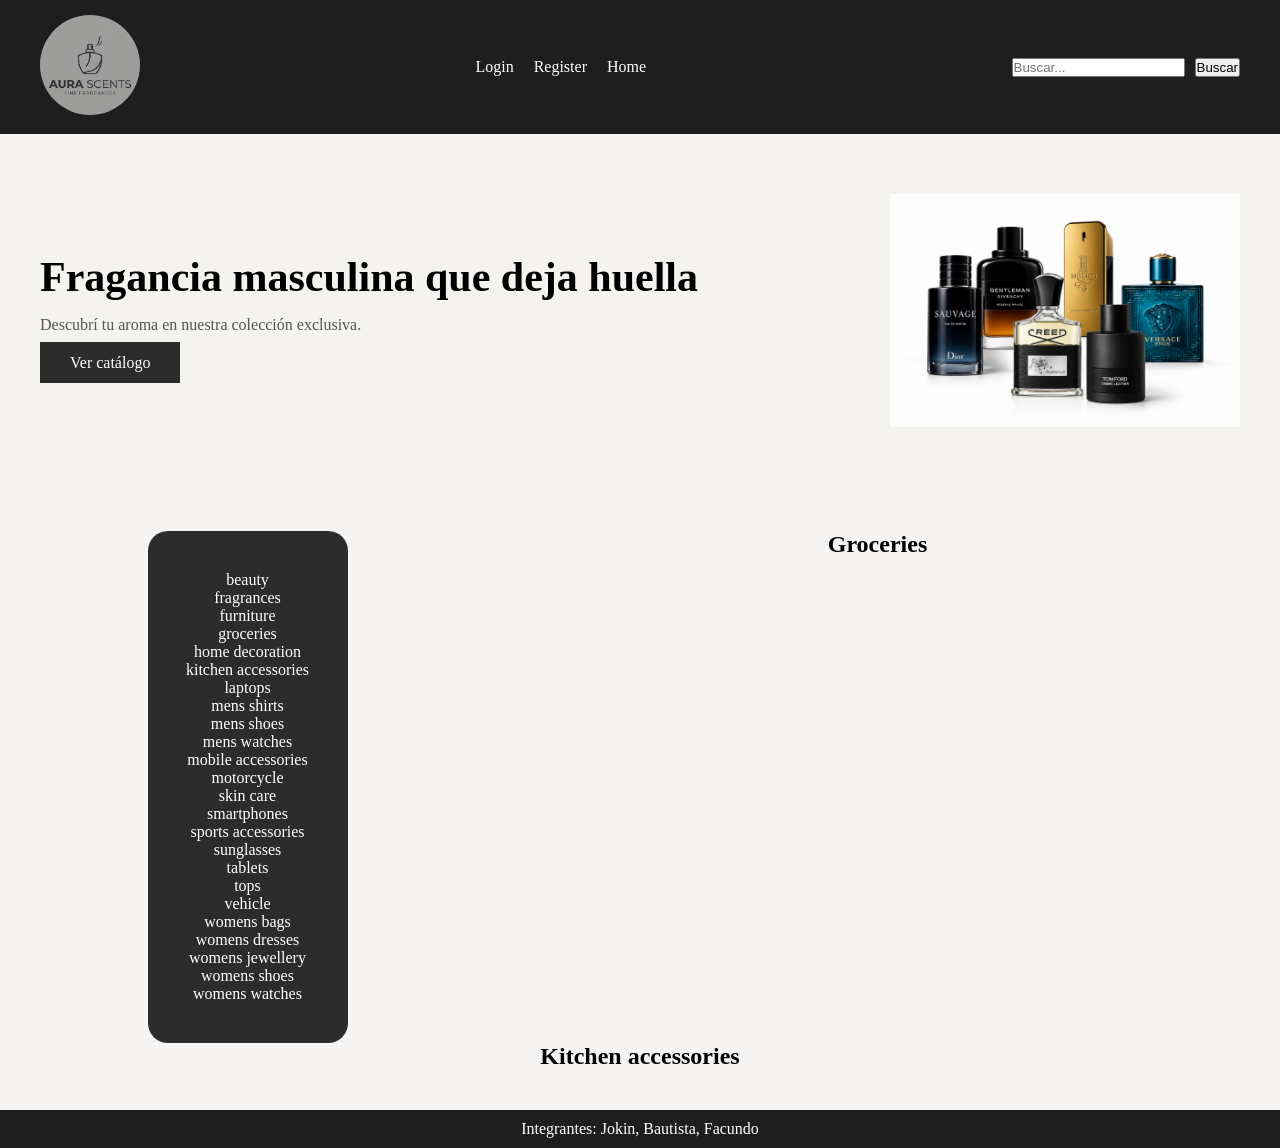
<file: index.html>
<!DOCTYPE html>
<html lang="en">
<head>
    <meta charset="UTF-8">
    <title>Catálogo de Perfumes</title>
    <link rel="stylesheet" href="./css/style.css">
    <meta name="viewport" content="width=device-width, initial-scale=1.0">
</head>


<body>
    

<header>
    
    <a href="./index.html" class="logo">
      <img src="./img/logo.png" alt="logo" class="imgLogo">    
    </a>
        
        
    <nav class="login-register">
      <a class="login" href="./login.html">Login</a> 
      <a class="register" href="./register.html">Register</a>
      <a class="home" href="./index.html">Home</a>
           <p class="saludo"></p>
              <a class="logout" href="#">logout</a>
    </nav>

<form action="./search-results.html" method="get" class="buscador">
      <input type="text" name="search" placeholder="Buscar...">
      <button type="submit">Buscar</button>
    </form>
</header>


  <section class="padre">
    <div class="hijotexto">
      <h1>Fragancia masculina que deja huella</h1>
      <p>Descubrí tu aroma en nuestra colección exclusiva.</p>
      <a href="./category.html?categoria=fragrances" class="boton">Ver catálogo</a>
    </div>
    <div class="hero-imagen">
      <img src="./img/deco.png" alt="Perfume destacado">
    </div>
  </section>


<main class="layoutPagina">
  
<aside class="sideNav franja">
    <nav class="categorias">
        <ul>
      <li><a href="./category.html?categoria=beauty">beauty</a></li>
      <li><a href="./category.html?categoria=fragrances">fragrances</a></li>
      <li><a href="./category.html?categoria=furniture">furniture</a></li>
      <li><a href="./category.html?categoria=groceries">groceries</a></li>
      <li><a href="./category.html?categoria=home-decoration">home decoration</a></li>
      <li><a href="./category.html?categoria=kitchen-accessories">kitchen accessories</a></li>
      <li><a href="./category.html?categoria=laptops">laptops</a></li>
      <li><a href="./category.html?categoria=mens-shirts">mens shirts</a></li>
      <li><a href="./category.html?categoria=mens-shoes">mens shoes</a></li>
      <li><a href="./category.html?categoria=mens-watches">mens watches</a></li>
      <li><a href="./category.html?categoria=mobile-accessories">mobile accessories</a></li>
      <li><a href="./category.html?categoria=motorcycle">motorcycle</a></li>
      <li><a href="./category.html?categoria=skin-care">skin care</a></li>
      <li><a href="./category.html?categoria=smartphones">smartphones</a></li>
      <li><a href="./category.html?categoria=sports-accessories">sports accessories</a></li>
      <li><a href="./category.html?categoria=sunglasses">sunglasses</a></li>
      <li><a href="./category.html?categoria=tablets">tablets</a></li>
      <li><a href="./category.html?categoria=tops">tops</a></li>
      <li><a href="./category.html?categoria=vehicle">vehicle</a></li>
      <li><a href="./category.html?categoria=womens-bags">womens bags</a></li>
      <li><a href="./category.html?categoria=womens-dresses">womens dresses</a></li>
      <li><a href="./category.html?categoria=womens-jewellery">womens jewellery</a></li>
      <li><a href="./category.html?categoria=womens-shoes">womens shoes</a></li>
      <li><a href="./category.html?categoria=womens-watches">womens watches</a></li>
    </ul>
    </nav>
</aside>


  <section class="columnaTitulo">
    <h2 class="productos-aleatorios">Groceries</h2>
    <section class="productos-random"></section>
  </section>

      

  <section class="columnaTitulo">
    <h2 class="masvendido">Kitchen accessories</h2>
    <section class="mas-vendidos"></section>
  </section>
     
</main>

<footer>
  <p> Integrantes: Jokin, Bautista, Facundo</p>
</footer>





<script src="./js/saludo.js"></script>
<script src="./js/logout.js"></script>
<script src="./js/buscador.js"></script>
<script src="./js/index.js"></script>
</body>
</html>
</file>
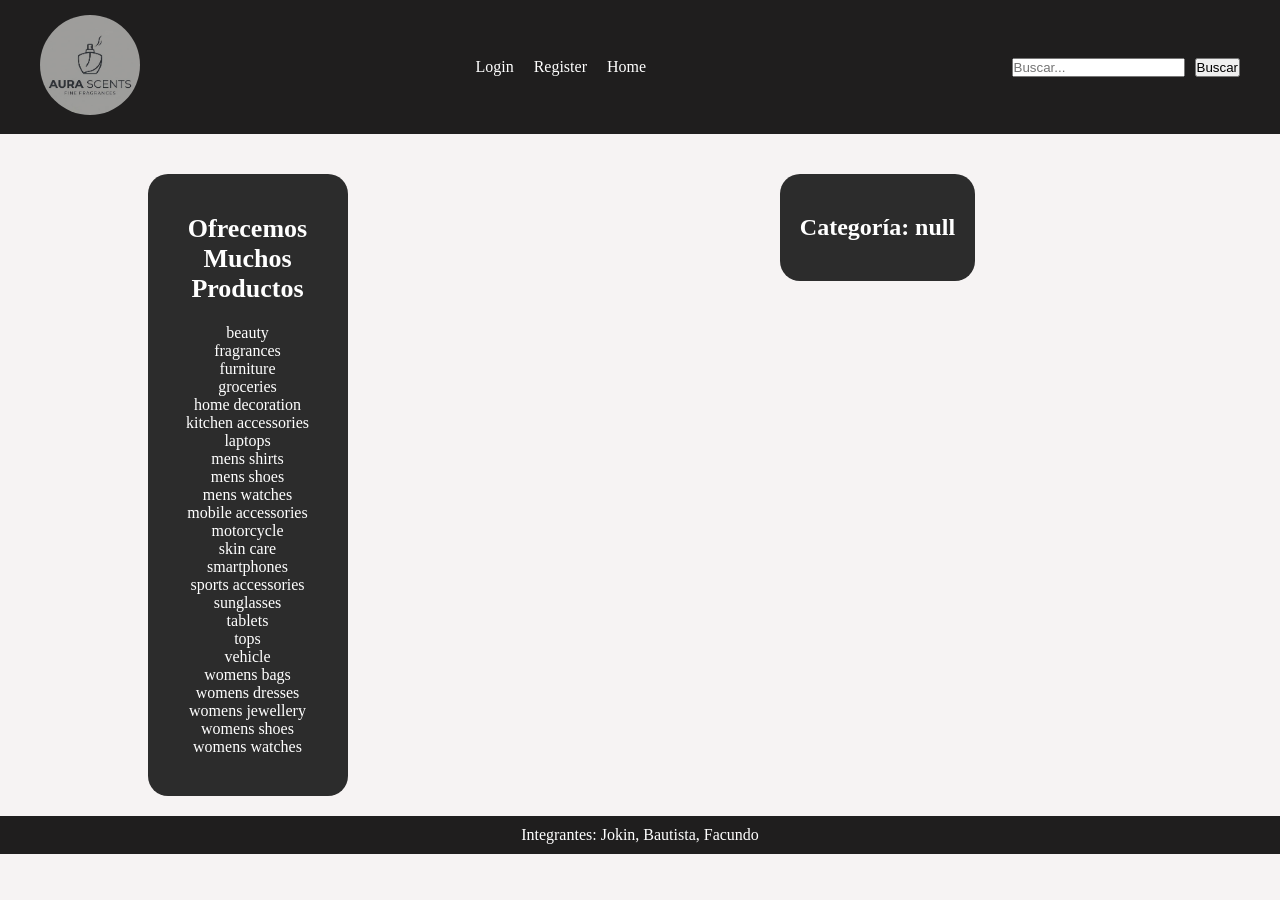
<file: category.html>
<!DOCTYPE html>
<html lang="en">
<head>
    <meta charset="UTF-8">
    <title>Categorías</title>
    <link rel="stylesheet" href="./css/style.css">
    <meta name="viewport" content="width=device-width, initial-scale=1.0">
</head> 
<body>
    <header>
      
    
      <a href="./index.html" class="logo">
        <img src="./img/logo.png" alt="logo" class="imgLogo">    
      </a>
    
      
      <nav class="login-register">
          <a class="login" href="./login.html">Login</a> 
          <a class="register" href="./register.html">Register</a>
          <a class="home" href="./index.html">Home</a>
              <p class="saludo"></p>
              <a class="logout" href="#">logout</a>
      </nav>

<form action="./search-results.html" method="get" class="buscador">
        <input type="text" name="search" placeholder="Buscar...">
        <button type="submit">Buscar</button>
      </form>
    </header>

    <main class="layoutPagina">
      <aside class="sideNav franja">
  <h2>Ofrecemos Muchos Productos</h2>
  <nav class="categorias">
        <ul>
      <li><a href="./category.html?categoria=beauty">beauty</a></li>
      <li><a href="./category.html?categoria=fragrances">fragrances</a></li>
      <li><a href="./category.html?categoria=furniture">furniture</a></li>
      <li><a href="./category.html?categoria=groceries">groceries</a></li>
      <li><a href="./category.html?categoria=home-decoration">home decoration</a></li>
      <li><a href="./category.html?categoria=kitchen-accessories">kitchen accessories</a></li>
      <li><a href="./category.html?categoria=laptops">laptops</a></li>
      <li><a href="./category.html?categoria=mens-shirts">mens shirts</a></li>
      <li><a href="./category.html?categoria=mens-shoes">mens shoes</a></li>
      <li><a href="./category.html?categoria=mens-watches">mens watches</a></li>
      <li><a href="./category.html?categoria=mobile-accessories">mobile accessories</a></li>
      <li><a href="./category.html?categoria=motorcycle">motorcycle</a></li>
      <li><a href="./category.html?categoria=skin-care">skin care</a></li>
      <li><a href="./category.html?categoria=smartphones">smartphones</a></li>
      <li><a href="./category.html?categoria=sports-accessories">sports accessories</a></li>
      <li><a href="./category.html?categoria=sunglasses">sunglasses</a></li>
      <li><a href="./category.html?categoria=tablets">tablets</a></li>
      <li><a href="./category.html?categoria=tops">tops</a></li>
      <li><a href="./category.html?categoria=vehicle">vehicle</a></li>
      <li><a href="./category.html?categoria=womens-bags">womens bags</a></li>
      <li><a href="./category.html?categoria=womens-dresses">womens dresses</a></li>
      <li><a href="./category.html?categoria=womens-jewellery">womens jewellery</a></li>
      <li><a href="./category.html?categoria=womens-shoes">womens shoes</a></li>
      <li><a href="./category.html?categoria=womens-watches">womens watches</a></li>
    </ul>
  </nav>
</aside>

<section class="columnaTitulo">
      <h1 class="franja titulo-categoria"></h1>
      <section class="productos-random"></section>
</section>

    </main>

  <footer>
    <p> Integrantes: Jokin, Bautista, Facundo</p>
  </footer>



<script src="./js/category.js"></script>
<script src="./js/saludo.js"></script>
<script src="./js/logout.js"></script>
<script src="./js/buscador.js"></script>

</body>
</html>
</file>
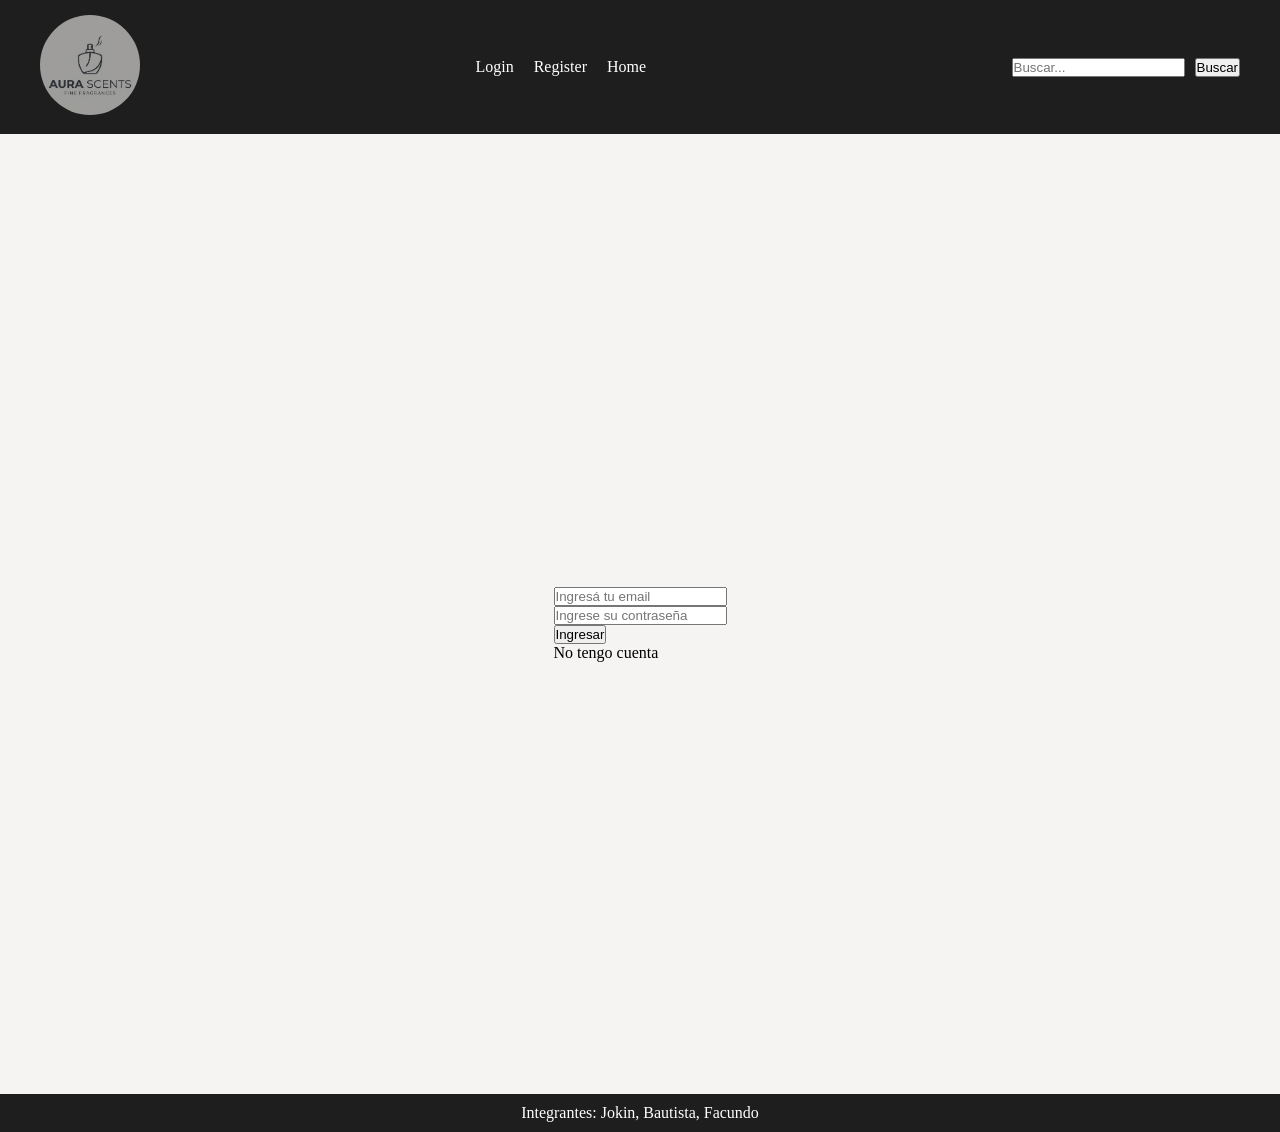
<file: login.html>
<!DOCTYPE html>
<html lang="en">
<head>
    <meta charset="UTF-8">
    <title>Login</title>
    <link rel="stylesheet" href="./css/style.css">
    <meta name="viewport" content="width=device-width, initial-scale=1.0">
</head> 

<body>
     <header>
    
     <a href="./index.html" class="logo">
      <img src="./img/logo.png" alt="logo" class="imgLogo">    
    </a>
    
    
    <nav class="login-register">
        <a class="login" href="./login.html">Login</a> 
        <a class="register" href="./register.html">Register</a>
        <a class="home" href="./index.html">Home</a>
             <p class="saludo"></p>
              <a class="logout" href="#">logout</a>
    </nav>

<form action="./search-results.html" method="get" class="buscador">
  <input type="text" name="search" placeholder="Buscar...">
  <button type="submit">Buscar</button>
</form>
  </header>

<main class="layoutPagina">
    <!--<aside class="sideNav franja">
  <h2>Ofrecemos Muchos Productos</h2>
  <nav class="categorias">
    <ul>
      <li><a href="./category.html?categoria=beauty">beauty</a></li>
      <li><a href="./category.html?categoria=fragrances">fragrances</a></li>
      <li><a href="./category.html?categoria=furniture">furniture</a></li>
      <li><a href="./category.html?categoria=groceries">groceries</a></li>
      <li><a href="./category.html?categoria=home-decoration">home decoration</a></li>
      <li><a href="./category.html?categoria=kitchen-accessories">kitchen accessories</a></li>
      <li><a href="./category.html?categoria=laptops">laptops</a></li>
      <li><a href="./category.html?categoria=mens-shirts">mens shirts</a></li>
      <li><a href="./category.html?categoria=mens-shoes">mens shoes</a></li>
      <li><a href="./category.html?categoria=mens-watches">mens watches</a></li>
      <li><a href="./category.html?categoria=mobile-accessories">mobile accessories</a></li>
      <li><a href="./category.html?categoria=motorcycle">motorcycle</a></li>
      <li><a href="./category.html?categoria=skin-care">skin care</a></li>
      <li><a href="./category.html?categoria=smartphones">smartphones</a></li>
      <li><a href="./category.html?categoria=sports-accessories">sports accessories</a></li>
      <li><a href="./category.html?categoria=sunglasses">sunglasses</a></li>
      <li><a href="./category.html?categoria=tablets">tablets</a></li>
      <li><a href="./category.html?categoria=tops">tops</a></li>
      <li><a href="./category.html?categoria=vehicle">vehicle</a></li>
      <li><a href="./category.html?categoria=womens-bags">womens bags</a></li>
      <li><a href="./category.html?categoria=womens-dresses">womens dresses</a></li>
      <li><a href="./category.html?categoria=womens-jewellery">womens jewellery</a></li>
      <li><a href="./category.html?categoria=womens-shoes">womens shoes</a></li>
      <li><a href="./category.html?categoria=womens-watches">womens watches</a></li>
    </ul>
  </nav>
</aside>-->
<section class="columnaTitulo form-page">
    <form class="formlogin" action="./index.html" method="get">
      <div>
            <input type="email" name="email" placeholder="Ingresá tu email">
        </div>
        <div>
            <input type="password" name="password" placeholder="Ingrese su contraseña">
        </div>    
        <div>
            <button type="submit">Ingresar</button>
        </div>
        <div>
            <a class="linkOscuro" href="./register.html">No tengo cuenta</a>
        </div>
        <p class="error"></p>
    
    </form>
    </section>
</main>

<footer>
  <p> Integrantes: Jokin, Bautista, Facundo</p>
</footer>


<script src="./js/login.js"></script>
<script src="./js/saludo.js"></script>
<script src="./js/logout.js"></script>
<script src="./js/buscador.js"></script>
</body>
</html>
</file>
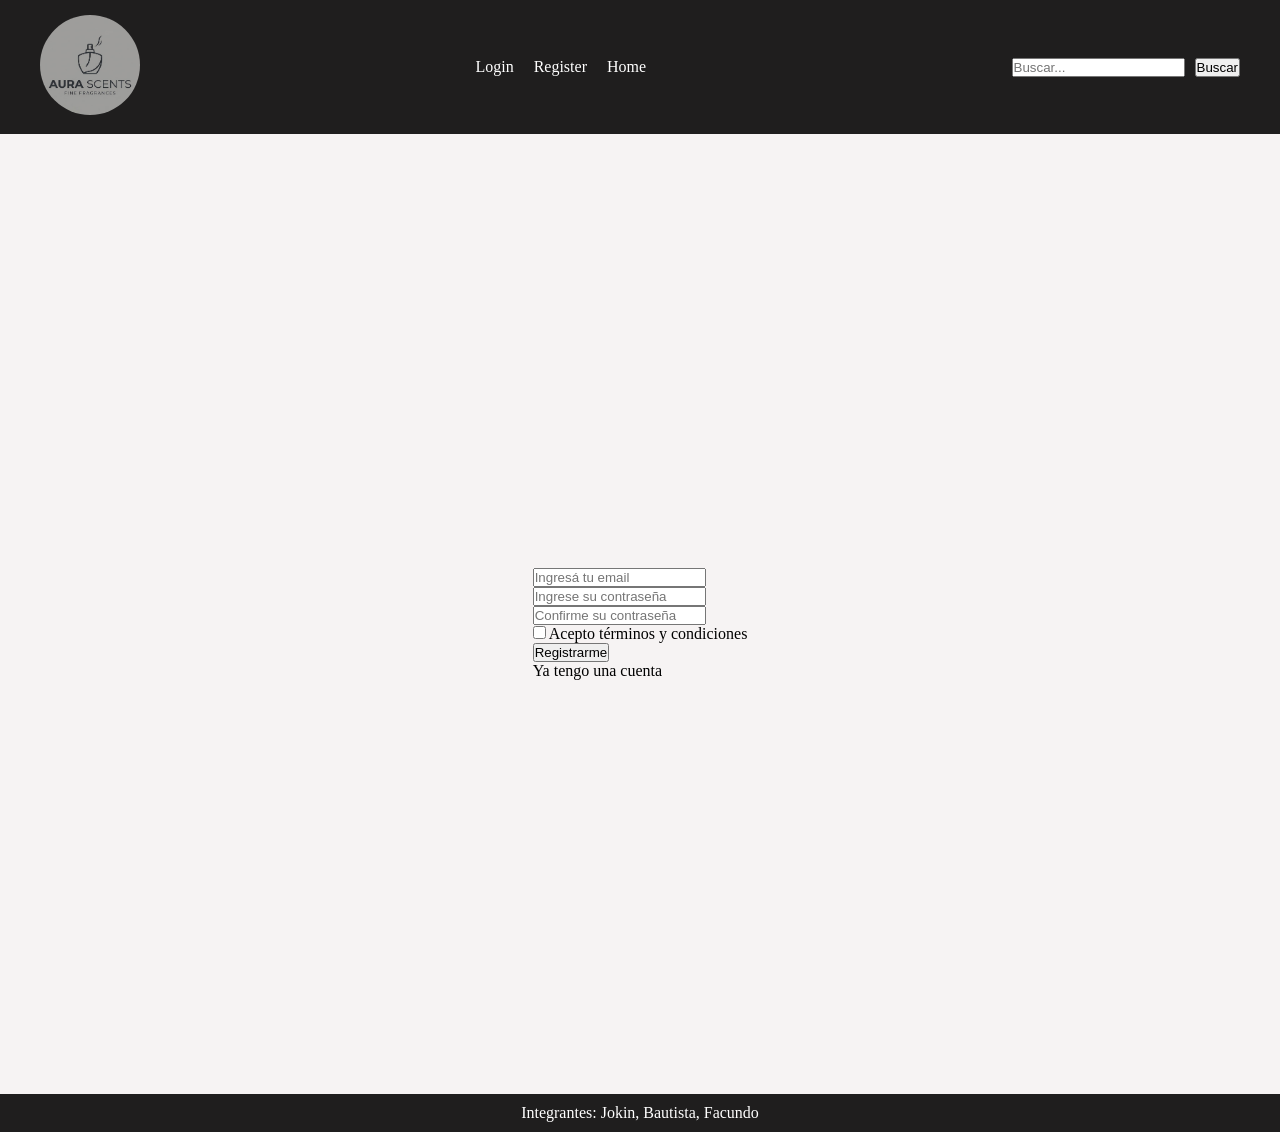
<file: register.html>
<!DOCTYPE html>
<html lang="en">
<head>
    <meta charset="UTF-8">
    <title>Registro</title>
    <link rel="stylesheet" href="./css/style.css">
    <meta name="viewport" content="width=device-width, initial-scale=1.0">
</head> 
<body>
    
    <header>
    
     <a href="./index.html" class="logo">
      <img src="./img/logo.png" alt="logo" class="imgLogo">    
    </a>
    
    
    <nav class="login-register">
        <a class="login" href="./login.html">Login</a> 
        <a class="register" href="./register.html">Register</a>
        <a class="home" href="./index.html">Home</a>
             <p class="saludo"></p>
              <a class="logout" href="#">logout</a>
    </nav>

<form action="./search-results.html" method="get" class="buscador">
  <input type="text" name="search" placeholder="Buscar...">
  <button type="submit">Buscar</button>
</form>
  </header>

<main class="layoutPagina">
    <!--<aside class="sideNav franja">
  <h2>Ofrecemos Muchos Productos</h2>
  <nav class="categorias">
    <ul>
      <li><a href="./category.html">beauty</a></li>
      <li><a href="./category.html">fragrances</a></li>
      <li><a href="./category.html">furniture</a></li>
      <li><a href="./category.html">groceries</a></li>
      <li><a href="./category.html">home decoration</a></li>
      <li><a href="./category.html">kitchen accessories</a></li>
      <li><a href="./category.html">laptops</a></li>
      <li><a href="./category.html">mens shirts</a></li>
      <li><a href="./category.html">mens shoes</a></li>
      <li><a href="./category.html">mens watches</a></li>
      <li><a href="./category.html">mobile accessories</a></li>
      <li><a href="./category.html">motorcycle</a></li>
      <li><a href="./category.html">skin care</a></li>
      <li><a href="./category.html">smartphones</a></li>
      <li><a href="./category.html">sports accessories</a></li>
      <li><a href="./category.html">sunglasses</a></li>
      <li><a href="./category.html">tablets</a></li>
      <li><a href="./category.html">tops</a></li>
      <li><a href="./category.html">vehicle</a></li>
      <li><a href="./category.html">womens bags</a></li>
      <li><a href="./category.html">womens dresses</a></li>
      <li><a href="./category.html">womens jewellery</a></li>
      <li><a href="./category.html">womens shoes</a></li>
      <li><a href="./category.html">womens watches</a></li>
    </ul>
  </nav>
</aside>-->

<section class="columnaTitulo form-page">
    <form action="./login.html" method="get" id="formRegistro">
        <div>
        <input type="email" name="email" id="email" placeholder="Ingresá tu email">
        </div>

        <div>
        <input type="password" name="password" id="password" placeholder="Ingrese su contraseña">
        </div>

        <div>
        <input type="password" name="confirmar-password" id="confirmarPassword" placeholder="Confirme su contraseña">
        </div>

        <div>
        <input type="checkbox" name="terminos" id="Terminos">
        <label for="Terminos">Acepto términos y condiciones</label>
        </div>

        <div>
          <button type="submit">Registrarme</button>
        </div>

        <div>
        <a class="linkOscuro" href="./login.html">Ya tengo una cuenta</a>
        </div>
    </form>
</section>

</main>

<footer>
  <p> Integrantes: Jokin, Bautista, Facundo</p>
</footer>


<script src="./js/register.js"></script>
<script src="./js/saludo.js"></script>
<script src="./js/logout.js"></script>
<script src="./js/buscador.js"></script>

</body>
</html>
</file>
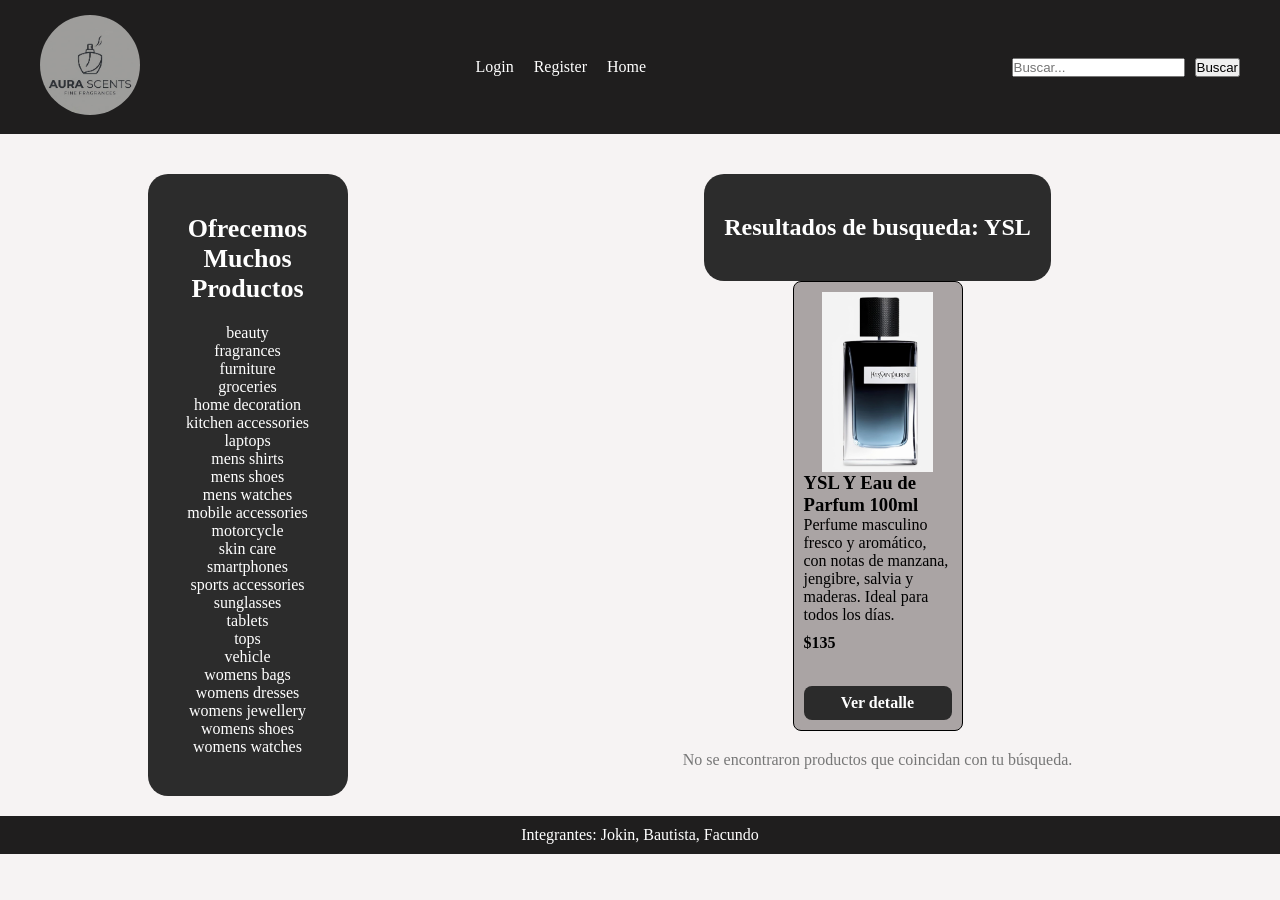
<file: resultados.html>
<!DOCTYPE html>
<html lang="en">
<head>
    <meta charset="UTF-8">
    <title>Resultados de búsqueda</title>
    <link rel="stylesheet" href="./css/style.css">
    <meta name="viewport" content="width=device-width, initial-scale=1.0">
</head> 
<body>
    <header>
    
      <a href="./index.html" class="logo">
        <img src="./img/logo.png" alt="logo" class="imgLogo">    
      </a>
      
      
      <nav class="login-register">
          <a class="login" href="./login.html">Login</a> 
          <a class="register" href="./register.html">Register</a>
          <a class="home" href="./index.html">Home</a>
               <p class="saludo"></p>
              <a class="logout" href="#">logout</a>
      </nav>

      <form action="./resultados.html" method="get" class="buscador">  
        <input type="text" name="search" placeholder="Buscar...">
        <button type="submit">Buscar</button>
      </form>
    </header>
    <main class="layoutPagina">

      <aside class="sideNav franja">
  <h2>Ofrecemos Muchos Productos</h2>
  <nav class="categorias">
    <ul>
      <li><a href="./category.html?categoria=beauty">beauty</a></li>
      <li><a href="./category.html?categoria=fragrances">fragrances</a></li>
      <li><a href="./category.html?categoria=furniture">furniture</a></li>
      <li><a href="./category.html?categoria=groceries">groceries</a></li>
      <li><a href="./category.html?categoria=home-decoration">home decoration</a></li>
      <li><a href="./category.html?categoria=kitchen-accessories">kitchen accessories</a></li>
      <li><a href="./category.html?categoria=laptops">laptops</a></li>
      <li><a href="./category.html?categoria=mens-shirts">mens shirts</a></li>
      <li><a href="./category.html?categoria=mens-shoes">mens shoes</a></li>
      <li><a href="./category.html?categoria=mens-watches">mens watches</a></li>
      <li><a href="./category.html?categoria=mobile-accessories">mobile accessories</a></li>
      <li><a href="./category.html?categoria=motorcycle">motorcycle</a></li>
      <li><a href="./category.html?categoria=skin-care">skin care</a></li>
      <li><a href="./category.html?categoria=smartphones">smartphones</a></li>
      <li><a href="./category.html?categoria=sports-accessories">sports accessories</a></li>
      <li><a href="./category.html?categoria=sunglasses">sunglasses</a></li>
      <li><a href="./category.html?categoria=tablets">tablets</a></li>
      <li><a href="./category.html?categoria=tops">tops</a></li>
      <li><a href="./category.html?categoria=vehicle">vehicle</a></li>
      <li><a href="./category.html?categoria=womens-bags">womens bags</a></li>
      <li><a href="./category.html?categoria=womens-dresses">womens dresses</a></li>
      <li><a href="./category.html?categoria=womens-jewellery">womens jewellery</a></li>
      <li><a href="./category.html?categoria=womens-shoes">womens shoes</a></li>
      <li><a href="./category.html?categoria=womens-watches">womens watches</a></li>
    </ul>
  </nav>
</aside>

<section class="columnaTitulo">
      <h1 class="franja">Resultados de busqueda: <b>YSL</b></h1>
      <section class="productos-random">
        <article> 
          <img src="./img/ysl.png" alt="ysl y eau de parfum"> 
          <h3>YSL Y Eau de Parfum 100ml</h3> 
          <p>Perfume masculino fresco y aromático, con notas de manzana, jengibre, salvia y maderas. Ideal para todos los días.</p> 
          <p class="precio">$135</p> 
          <a href="./product.html" class="ver-detalle">Ver detalle</a> 
        </article>
      </section>
          <p class="sin-resultados">No se encontraron productos que coincidan con tu búsqueda.</p>

</section>

    </main>

    <footer>
      <p> Integrantes: Jokin, Bautista, Facundo</p>
    </footer>

<script src="./js/category.js"></script>
<script src="./js/saludo.js"></script>
<script src="./js/logout.js"></script>
<script src="./js/buscador.js"></script>

</body>
</html>
</file>
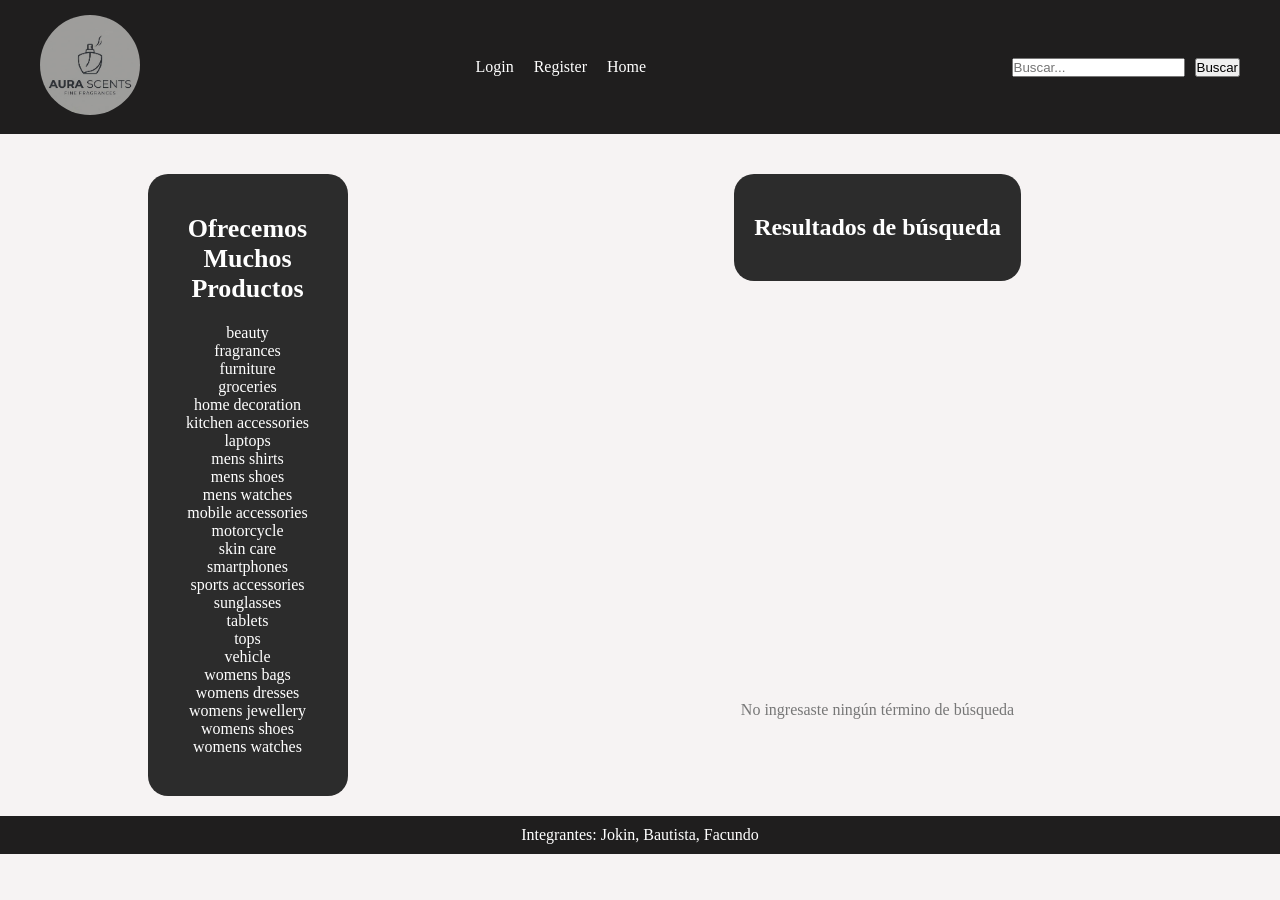
<file: search-results.html>
<!DOCTYPE html>
<html lang="en">
<head>
    <meta charset="UTF-8">
    <title>Resultados de búsqueda</title>
    <link rel="stylesheet" href="./css/style.css">
    <meta name="viewport" content="width=device-width, initial-scale=1.0">
</head> 
<body>
    <header>
    
      <a href="./index.html" class="logo">
        <img src="./img/logo.png" alt="logo" class="imgLogo">    
      </a>
      
      
      <nav class="login-register">
          <a class="login" href="./login.html">Login</a> 
          <a class="register" href="./register.html">Register</a>
          <a class="home" href="./index.html">Home</a>
               <p class="saludo"></p>
              <a class="logout" href="#">logout</a>
      </nav>

<form action="./search-results.html" method="get" class="buscador">
        <input type="text" name="search" placeholder="Buscar...">
        <button type="submit">Buscar</button>
      </form>
    </header>
    <main class="layoutPagina">

      <aside class="sideNav franja">
  <h2>Ofrecemos Muchos Productos</h2>
  <nav class="categorias">
    <ul>
      <li><a href="./category.html?categoria=beauty">beauty</a></li>
      <li><a href="./category.html?categoria=fragrances">fragrances</a></li>
      <li><a href="./category.html?categoria=furniture">furniture</a></li>
      <li><a href="./category.html?categoria=groceries">groceries</a></li>
      <li><a href="./category.html?categoria=home-decoration">home decoration</a></li>
      <li><a href="./category.html?categoria=kitchen-accessories">kitchen accessories</a></li>
      <li><a href="./category.html?categoria=laptops">laptops</a></li>
      <li><a href="./category.html?categoria=mens-shirts">mens shirts</a></li>
      <li><a href="./category.html?categoria=mens-shoes">mens shoes</a></li>
      <li><a href="./category.html?categoria=mens-watches">mens watches</a></li>
      <li><a href="./category.html?categoria=mobile-accessories">mobile accessories</a></li>
      <li><a href="./category.html?categoria=motorcycle">motorcycle</a></li>
      <li><a href="./category.html?categoria=skin-care">skin care</a></li>
      <li><a href="./category.html?categoria=smartphones">smartphones</a></li>
      <li><a href="./category.html?categoria=sports-accessories">sports accessories</a></li>
      <li><a href="./category.html?categoria=sunglasses">sunglasses</a></li>
      <li><a href="./category.html?categoria=tablets">tablets</a></li>
      <li><a href="./category.html?categoria=tops">tops</a></li>
      <li><a href="./category.html?categoria=vehicle">vehicle</a></li>
      <li><a href="./category.html?categoria=womens-bags">womens bags</a></li>
      <li><a href="./category.html?categoria=womens-dresses">womens dresses</a></li>
      <li><a href="./category.html?categoria=womens-jewellery">womens jewellery</a></li>
      <li><a href="./category.html?categoria=womens-shoes">womens shoes</a></li>
      <li><a href="./category.html?categoria=womens-watches">womens watches</a></li>
    </ul>
  </nav>
</aside>


<section class="columnaTitulo">

    <h1 class="franja" id="tituloBusqueda"> Resultados de búsqueda </h1>

    <section class="productos-random" id="resultadosProductos">
    </section>

    <p class="sin-resultados" id="sinResultados"></p>

</section>


    </main>

    <footer>
      <p> Integrantes: Jokin, Bautista, Facundo</p>
    </footer>


<script src="./js/search-results.js"></script>
<script src="./js/saludo.js"></script>
<script src="./js/logout.js"></script>
<script src="./js/buscador.js"></script>

</body>
</html>
</file>
<file: css/style.css>
* {
  box-sizing: border-box;
  margin: 0;
  padding: 0;
}

html, body {
  overflow-x: hidden;
  max-width: 100%;
}

ul, ol {
  list-style-type: none;
}

a {
  text-decoration: none;
  color: #ffffff;
}

header {
  background-color: #1f1e1e;
  padding: 15px 40px;
  display: flex;
  justify-content: space-between;
  align-items: center;
}

.buscador {
  display: flex;
  gap: 10px;
  align-items: center;
}

.login-register {
  display: flex;
  justify-content: flex-end;
  align-items: center;
  gap: 20px;
}

.arriba {
  display: flex;
  align-items: center;
}



.logo {
  display: inline-block;
  text-decoration: none;
}

.imgLogo {
  width: 100px;
  height: 100px;
  object-fit: cover;
  border-radius: 50%;
}





.padre {
  display: flex;
  align-items: center;
  justify-content: space-between;
  padding: 60px 40px;
  background-color: #f5f3f0;
  gap: 40px;
}

.hijotexto h1 {
  font-size: 42px;
  margin-bottom: 15px;
}

.hijotexto p {
  font-size: 16px;
  color: #555;
  margin-bottom: 20px;
}

.boton {
  background-color: #2c2c2c;
  color: white;
  padding: 12px 30px;
  text-decoration: none;
}

.hero-imagen img {
  width: 350px;
  height: auto;
}








.franja {
  background-color: #2c2c2c;
  color: white;
  text-align: center;
  padding: 40px 20px;
  margin: 0 20px;
  border-radius: 20px;
}

.franja h2 {
  margin-bottom: 20px;
  font-size: 26px;
}

.sin-resultados {
  text-align: center;
  color: #777;
  margin-top: 20px;
}

.layoutPagina {
  display: flex;
  flex-wrap: wrap;
  margin-top: 40px;
  flex-direction: row;
  justify-content: space-around;
  align-items: flex-start;
  padding: 0 10px;
}

.sideNav {
  width: 200px;
}

.columnaTitulo {
display: flex;
flex-direction: column;
align-items: center;
width: 550px;
}




.productos-random {
  display: flex;
  flex-wrap: wrap;
  gap: 15px;
  justify-content: center;
  width: 100%;
  min-height: 400px;
}


.productos-random article {
  width: 170px;
  min-height: 450px;
  border: 1px solid black;
  border-radius: 8px;
  padding: 10px;
  background-color: #aaa4a4;
  display: flex;
  flex-direction: column;
}




.productos-random img {
  width: 100%;
  height: 180px;
  object-fit: contain;
  border-radius: 4px;
}

.productos-random h2{ 
    margin-bottom: 10px;
}



.ver-detalle {
  display: flex;
  justify-content: center;
  margin-top: auto;
  padding: 8px 16px;
  background-color: #2b2b2b;
  color: #fff;
  font-weight: bold;
  text-decoration: none;
  border-radius: 8px;
}






.productos-aleatorios {
  text-align: center;
  margin-bottom: 20px;
  font-size: 24px;
  font-weight: bold;
}

body{ 
  background-color: #f6f3f3; }


.mas-vendidos {
display: flex;
flex-wrap: wrap;
gap: 15px;
justify-content: center;
width: 100%;
}

.mas-vendidos article {
  width: 170px;
  min-height: 450px;
  border: 1px solid black;
  border-radius: 8px;
  padding: 10px;
  background-color: #aaa4a4;
  display: flex;
  flex-direction: column;
}


.mas-vendidos img {
  width: 100%;
  height: 180px;
  object-fit: contain;
  border-radius: 4px;
}

.mas-vendidos h2{ 
    margin-bottom: 10px;
}

.masvendido{
  text-align: center;
  margin-bottom: 20px;
  font-size: 24px;
  font-weight: bold;
  
}

.precio{
  font-weight: bold;
  color: #000;
  margin-top: 10px;
}








footer {
  background-color: #1f1e1e;
  padding: 10px;
  text-align: center;
  margin-top: 20px;
color: #fff;
}

.form-page {
  display: flex;
  flex-direction: row;
  justify-content: center;
  align-items: center;
  min-height: 100vh;
}

.linkOscuro {
  color: #000;
}

.detalle-producto {
  display: flex;
  align-items: center;
  justify-content: space-between;
  gap: 40px;
}

.detalle-producto img {
  width: 410px; 
  height: auto;
}

.info-producto {
  max-width: 700px;
}

.info-producto p {
  margin-bottom: 20px;
}

.tags {
  display: flex;
  gap: 10px;
}

.tags li {
  background-color: rgb(103, 97, 97);
  padding: 5px 10px;
  border-radius: 5px;
}

.reviews {
  margin-top: 30px;
  padding: 20px;
}


.review {
  border: 1px solid #ccc;
  border-radius: 5px;
  padding: 20px;
  margin-bottom: 20px;
  background-color: #f9f9f9;
}

.logout {
    display: none;
}

.saludo{
  color: #fff;
  font-weight: bold;
  margin-right: 10px;
}

/*Media queries para celular*/
@media (max-width: 768px) {
  .layoutPagina{
    flex-direction: column;
  }

  header {
    flex-direction: column; 
  }

  .padre {
    flex-direction: column;
    }

  .detalle-producto {
    flex-direction: column;
  }

  .detalle-producto img {
    width: 100%; 
    max-width: 350px; 
  }
  
  .info-producto {
    max-width: 100%;
  }
  .layoutPagina,
  .columnaTitulo,
  .productos-random {
  min-width: 0;
  }

  .franja {
  width: 100%;
  min-width: 0;
  }

  .columnaTitulo {
    width: 100%;
  }
}
</file>
